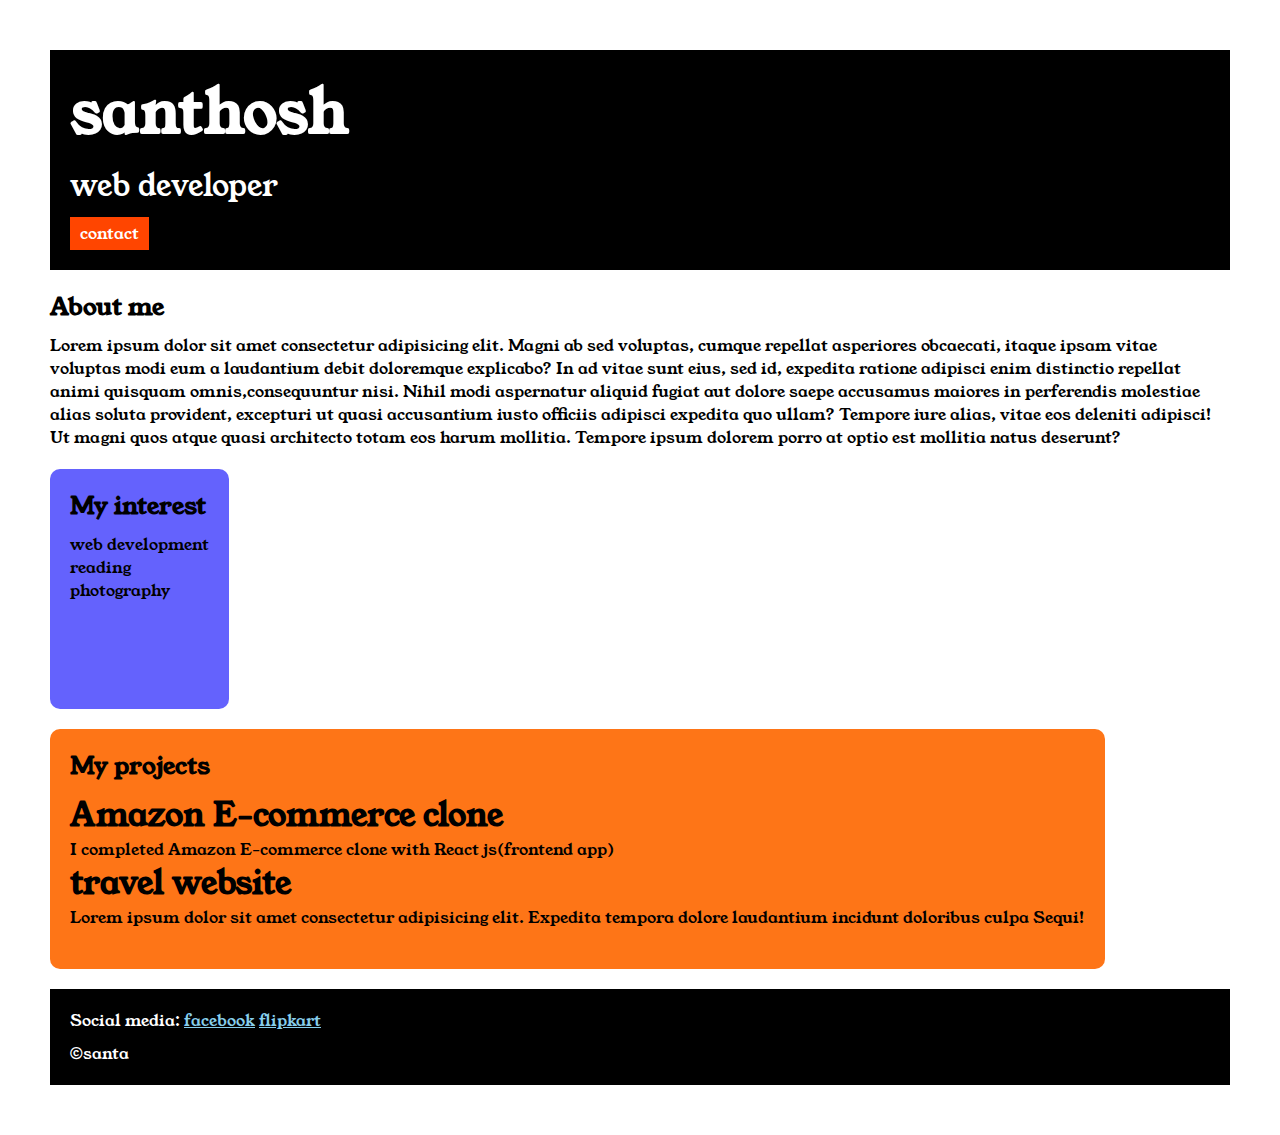
<file: index.html>
<head>
  <title>portfolio</title>
  <link href="style.css" rel="stylesheet" />
  <link rel="preconnect" href="https://fonts.googleapis.com" />
  <link rel="preconnect" href="https://fonts.gstatic.com" crossorigin />
  <link
    href="https://fonts.googleapis.com/css2?family=Young+Serif&display=swap"
    rel="stylesheet"
  />
</head>

<body>
  <div class="container">
    <div class="section-one">
      <h1 class="section-one__name">santhosh</h1>

      <p class="section-one__role">web developer</p>
      <a class="section-one__contact" href="./contact.html">contact</a>
    </div>
    <div class="section-two">
      <h2 class="section-two__title">About me</h2>
      <p class="section-two__desc">
        Lorem ipsum dolor sit amet consectetur adipisicing elit. Magni ab sed
        voluptas, cumque repellat asperiores obcaecati, itaque ipsam vitae
        voluptas modi eum a laudantium debit doloremque explicabo? In ad vitae
        sunt eius, sed id, expedita ratione adipisci enim distinctio repellat
        animi quisquam omnis,consequuntur nisi. Nihil modi aspernatur aliquid
        fugiat aut dolore saepe accusamus maiores in perferendis molestiae alias
        soluta provident, excepturi ut quasi accusantium iusto officiis adipisci
        expedita quo ullam? Tempore iure alias, vitae eos deleniti adipisci! Ut
        magni quos atque quasi architecto totam eos harum mollitia. Tempore
        ipsum dolorem porro at optio est mollitia natus deserunt?
      </p>
    </div>
    <div class="section-three">
      <h2 class="section-three__title">My interest</h2>
      <ul class="section-three__desc">
        <li>web development</li>
        <li>reading</li>
        <li>photography</li>
      </ul>
    </div>
    <div class="section-four">
      <h2 class="section-four__title">My projects</h2>
      <ul class="section-four__desc">
        <li>
          <h1>Amazon E-commerce clone</h1>
          <p>I completed Amazon E-commerce clone with React js(frontend app)</p>
        </li>
        <li>
          <h1>travel website</h1>
          <p>
            Lorem ipsum dolor sit amet consectetur adipisicing elit. Expedita
            tempora dolore laudantium incidunt doloribus culpa Sequi!
          </p>
        </li>
      </ul>
    </div>
    <div class="section-five">
      <p class="section-five__title">
        Social media:
        <a href="https://www.facebook.com/">facebook</a>
        <a href="https://www.flipkart.com/">flipkart</a>
      </p>
      <p class="section-five__desc">&copy;santa</p>
    </div>
  </div>
</body>
</file>
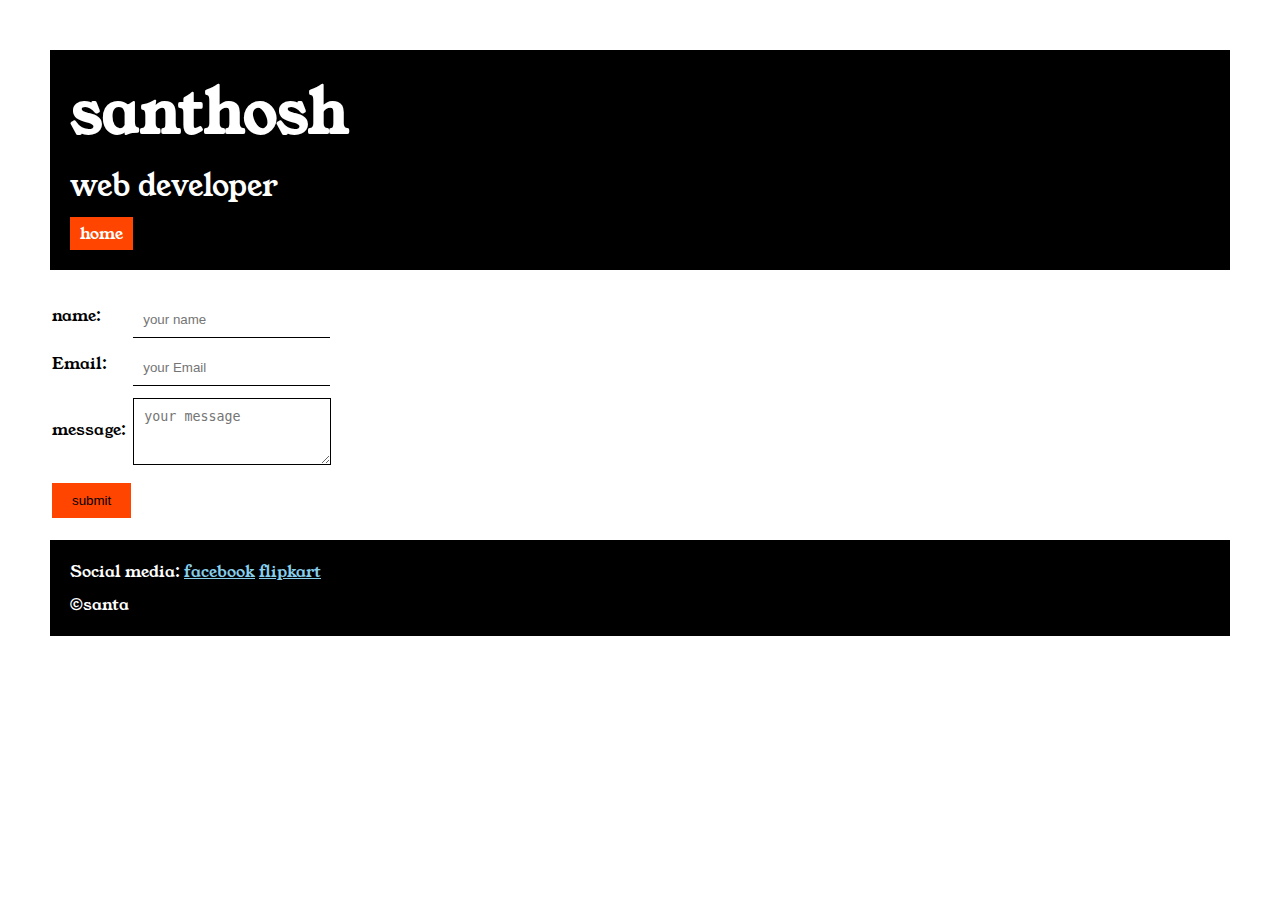
<file: contact.html>
<!DOCTYPE html>
<html lang="en">
  <head>
    <link href="style.css" rel="stylesheet" />
  <link rel="preconnect" href="https://fonts.googleapis.com" />
  <link rel="preconnect" href="https://fonts.gstatic.com" crossorigin />
  <link href="https://fonts.googleapis.com/css2?family=Young+Serif&display=swap"
    rel="stylesheet"/>
    <title>contact</title>
  </head>
  <body>
    <div class="container">
    <div class="section-one">
        <h1 class="section-one__name">santhosh</h1>
  
        <p class="section-one__role">web developer</p>
        <a class="section-one__contact" href="./index.html">home</a>
      </div>
<div class="contact-form">
    <form>
      <table>
        <tr>
          <td>name:</td>
          <td><input type="text" placeholder="your name" class="contact-form__input" /></td>
        </tr>

        <tr>
          <td>Email:</td>
          <td><input type="text" placeholder="your Email " class="contact-form__input"  /></td>
        </tr>
        <tr>
          <td>message:</td>
          <td>
            <textarea
              name="your message"
              placeholder="your message"
              class="contact-form__textarea"
              rows="3"
              required
            ></textarea>
          </td>
        </tr>
        <td>
          <button type="submit" class="contact-form__submit">submit</button>
        </td>
        
      </table>
    </form>
    </div>
    <div class="section-five">
        <p class="section-five__title">
          Social media:
          <a href="https://www.facebook.com/">facebook</a>
          <a href="https://www.flipkart.com/">flipkart</a>
        </p>
        <p class="section-five__desc">&copy;santa</p>
      </div>
    </div>
  </body>
</html>
</file>
<file: style.css>
*{
    padding: 0;
    margin: 0;
}
body{
    font-family: 'Young Serif', serif;
}
.container{
    padding: 50px;
}
.section-one{
    background-color: black;
    color: white;
    padding: 20px;
}
.section-one__contact{
    display: inline-block;
    background-color: orangered;
    color: white;
    text-decoration: none;
    padding-left: 10px;
    padding-right: 10px;
    padding-top: 5px;
    padding-bottom: 5px;
    margin-top: 10px;
}
.section-one__name{
    font-size: 60px;
}
.section-one__role{
    font-size: 30px;
    margin-top: 10px;
}
.section-two,.section-three,.section-four,.section-five{
    margin-top: 20px;
}
.section-two__desc,.section-three__desc,.section-four__desc,.section-five__desc{
    margin-top: 10px;
}
.section-five{
    background-color: black;
    color: white;
    padding: 20px;
}
.section-five__title a{
    color: skyblue;

}
.section-three li,.section-four li{
list-style: none;
}
.section-three{
    background-color: #6462fd;
    display: inline-block;
    color: black;
    padding: 20px;
    height: 200px;
    border-radius:10px ;
    vertical-align: top;

}
.section-four{
    background-color: #fe7517;
    display: inline-block;
    color: black;
    padding: 20px;
    height: 200px;
    border-radius:10px ;
    vertical-align: top;
}

.contact-form{
    margin-top: 20px;
}
.contact-form__input,.contact-form__textarea,.contact-form__submit{
    margin-top: 10px;
}
.contact-form__input{
    padding: 10px;
    border: none;
    border-bottom: solid black 1px;
}
.contact-form__textarea{
    padding: 10px;
    border: none;
    border: solid black 1px;

}
.contact-form__submit{
    padding-top: 10px;
    padding-bottom: 10px;
    padding-left: 20px;
    padding-right: 20px;
    border: none;
    background-color: orangered;
    color: black;
}
</file>
